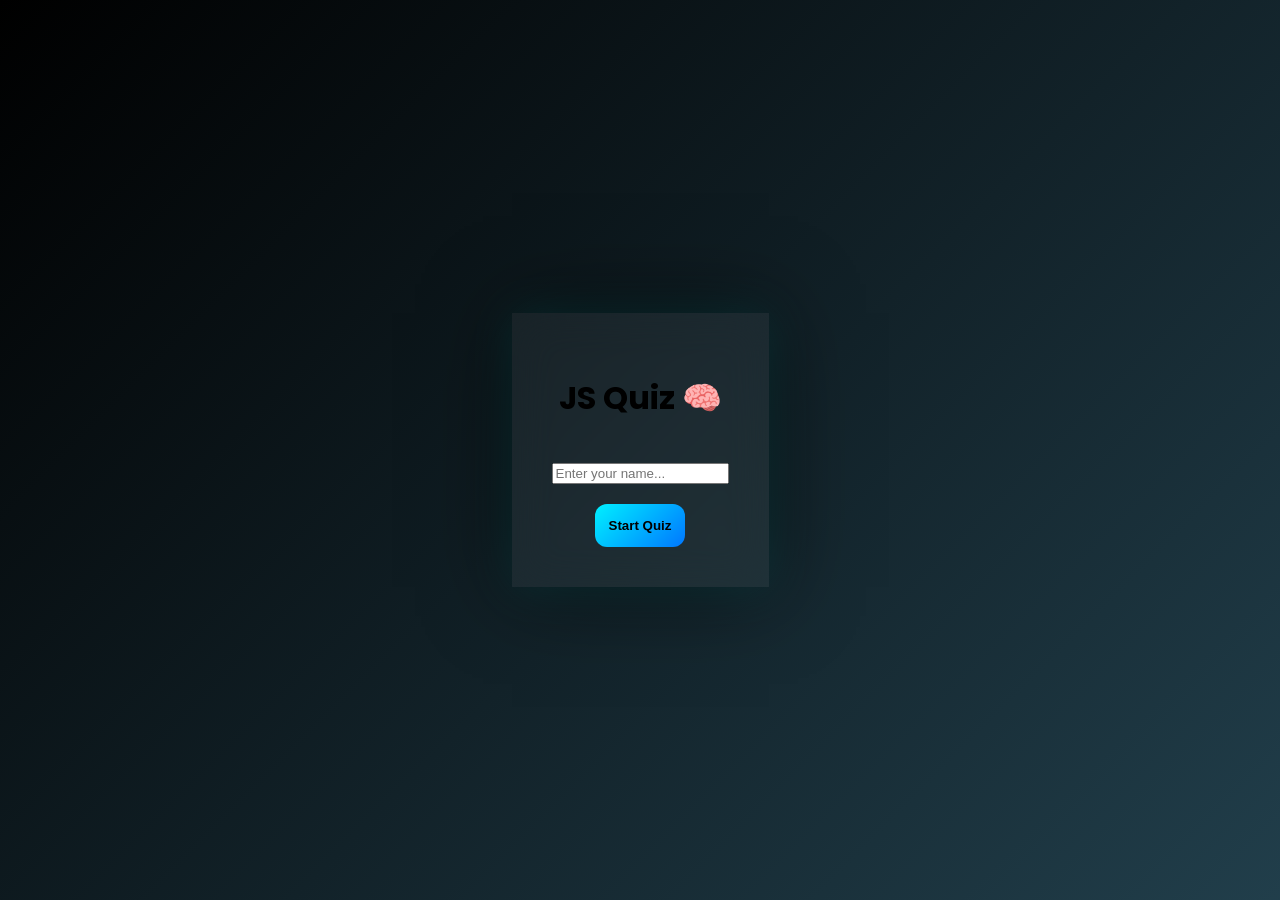
<file: index.html>
<!DOCTYPE html>
<html lang="en">
<head>
  <meta charset="UTF-8">
  <meta name="viewport" content="width=device-width, initial-scale=1.0">
  <title>Document</title>
  <link rel="stylesheet" href="styles.css">
  <!-- <link rel="stylesheet" href="quiz.html"> -->
</head>
<body>
  <div id="welcome">
  <h1>JS Quiz 🧠</h1>
  <input type="text" id="nameInput" placeholder="Enter your name..." />
  <a href="quiz.html"><button id="startBtn">Start Quiz</button></a>
</div>
  

<footer>
  <!-- <h3>Made by Xori Robinson</h3> -->
</footer>
<script src="script.js"></script>
</body>
</html>
</file>
<file: styles.css>
@import url('https://fonts.googleapis.com/css2?family=Poppins:wght@300;400;600;800&display=swap');

* {
  box-sizing: border-box;
}

body {
  margin: 0;
  font-family: "Poppins", sans-serif;
  height: 100vh;
  display: flex;
  justify-content: center;
  align-items: center;

  background: linear-gradient(-45deg, #0f2027, #203a43, #2c5364, #000000);
  background-size: 400% 400%;
  animation: gradientBG 10s ease infinite;
}

@keyframes gradientBG {
  0% { background-position: 0% 50%; }
  50% { background-position: 100% 50%; }
  100% { background-position: 0% 50%; }
}

#welcome {
  display: flex;
  flex-direction: column;
  align-items: center;
  justify-content: center;
  gap: 20px;

  padding: 40px;
  border-bottom: 25px;

  background: rgba(255, 255, 255, 0.05);
  backdrop-filter: blur(20px);

  box-shadow: 
    0 0 40px rgba(0,255,255,0.1),
    0 0 80px rgba(0,0,0,0.7);

    animation: fadeIn 0.6s ease;
}

#startBtn {
  width: 100%;
  padding: 14px;

  border-radius: 12px;
  border: none;

  background: linear-gradient(135deg, #00f0ff, #0077ff);
  color: black;
  font-weight: bold;

  cursor: pointer;
  transition: 0.3s;
}

#startBtn:hover {
  transform: translateY(-2px) scale(1.02);
  box-shadow:
    0 0 15px #00f0ff,
    0 0 40px #0077ff;
}

#startBtn:active {
  transform: scale(0.95);
}

/* MAIN CARD */
/* .container {
  display: none;
} */

.container .hidden {
  display: none;
}

.container {
  width: 450px;
  padding: 30px;
  border-radius: 25px;

  background: rgba(255, 255, 255, 0.05);
  backdrop-filter: blur(25px);

  box-shadow:
    0 0 40px rgba(0,255,255,0.1),
    0 0 80px rgba(0,0,0,0.8);

  transform: perspective(1200px) rotateX(4deg);
  transition: 0.4s ease;
}

.container:hover {
  transform: perspective(1200px) rotateX(0deg) scale(1.03);
}

/* PROGRESS BAR */
.progress {
  height: 8px;
  width: 100%;
  background: rgba(255,255,255,0.1);
  border-radius: 10px;
  overflow: hidden;
  margin-bottom: 20px;
}

.progress-bar {
  height: 100%;
  width: 0%;
  background: linear-gradient(90deg, #00f0ff, #0077ff);
  box-shadow: 0 0 15px #00f0ff;
  transition: width 0.4s ease;
}

/* QUESTION */
#question {
  font-size: 1.5rem;
  margin-bottom: 20px;
  font-weight: 600;
  animation: fadeIn 0.4s ease;
}

/* ANSWERS */
#answers button {
  width: 100%;
  margin: 10px 0;
  padding: 14px;

  border-radius: 12px;
  border: none;

  background: linear-gradient(145deg, #1a1a1a, #2a2a2a);
  color: white;

  cursor: pointer;
  transition: all 0.25s ease;

  box-shadow:
    inset 2px 2px 5px rgba(255,255,255,0.05),
    inset -2px -2px 5px rgba(0,0,0,0.6);
}

/* HOVER */
#answers button:hover {
  transform: translateY(-3px) scale(1.02);

  box-shadow:
    0 0 10px #00f0ff,
    0 0 30px #0077ff;
}

/* CLICK */
#answers button:active {
  transform: scale(0.95);
}

/* CORRECT / WRONG STATES */
.correct {
  background: linear-gradient(135deg, #00ffcc, #00cc66) !important;
  color: black;
  animation: pulse 0.4s ease;
}

.wrong {
  background: linear-gradient(135deg, #ff4d4d, #990000) !important;
  color: white;
  animation: shake 0.3s ease;
}

/* NEXT BUTTON  and BACK BUTTON*/
#nextBtn, #backBtn {
  width: 100%;
  margin-top: 20px;
  padding: 14px;

  border-radius: 12px;
  border: none;

  background: linear-gradient(135deg, #00f0ff, #0077ff);
  color: black;
  font-weight: bold;

  cursor: pointer;
  transition: 0.3s;
}

#nextBtn:hover, #backBtn:hover{
  transform: translateY(-2px);
  box-shadow:
    0 0 15px #00f0ff,
    0 0 40px #0077ff;
}

/* SCORE */
#score {
  text-align: center;
  margin-top: 15px;
  opacity: 0.9;
  font-weight: 600;
}

/* ANIMATIONS */
@keyframes fadeIn {
  from { opacity: 0; transform: translateY(10px); }
  to { opacity: 1; transform: translateY(0); }
}

@keyframes pulse {
  0% { transform: scale(1); }
  50% { transform: scale(1.05); }
  100% { transform: scale(1); }
}

@keyframes shake {
  0% { transform: translateX(0); }
  25% { transform: translateX(-5px); }
  50% { transform: translateX(5px); }
  75% { transform: translateX(-5px); }
  100% { transform: translateX(0); }
}

/* FOOTER */

/* FOOTER */
footer {
  position: fixed;
  bottom: 0;
  left: 0;
  margin-top: 12px;
  width: 100%;
  text-align: center;
  font-size: 12px;
}
</file>
